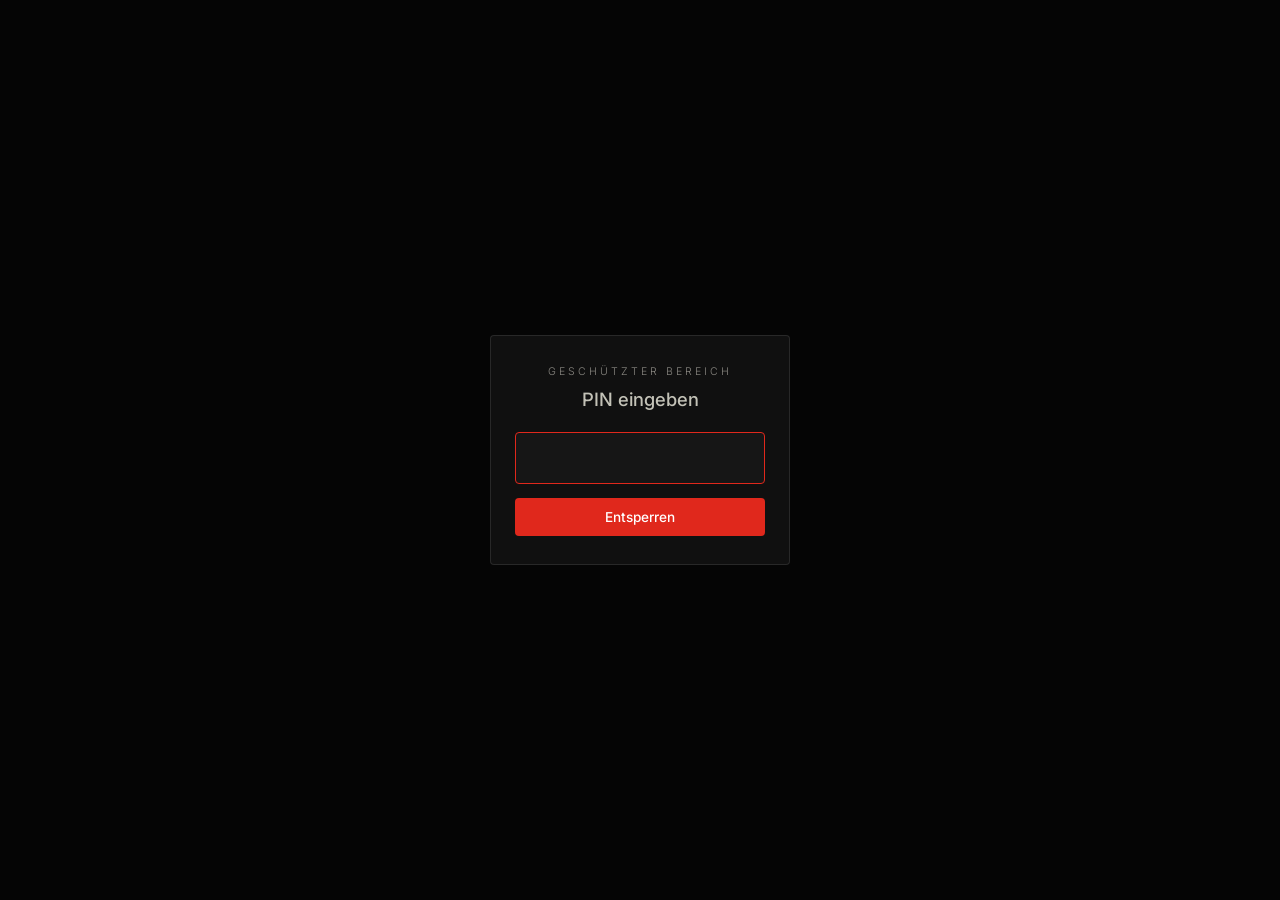
<file: alanjohn Website/dashboard.html>
<!DOCTYPE html>
<html lang="de" data-theme="dark">
<head>
  <meta charset="UTF-8" />
  <meta name="viewport" content="width=device-width, initial-scale=1.0" />
  <title>Dashboard | Alan John</title>
  <meta name="robots" content="noindex, nofollow" />
  <link rel="icon" type="image/png" sizes="32x32" href="favicon-32.png" />
  <link href="https://fonts.googleapis.com/css2?family=Inter:wght@300;400;500;600&display=swap" rel="stylesheet" />
  <link rel="stylesheet" href="dashboard.css" />
</head>
<body class="locked">
  <div class="lock-overlay" id="dashLock">
    <form class="lock-box" id="lockForm">
      <p class="eyebrow">Geschützter Bereich</p>
      <h2>PIN eingeben</h2>
      <input
        type="password"
        inputmode="numeric"
        pattern="[0-9]*"
        autocomplete="off"
        maxlength="6"
        id="lockInput"
        aria-label="6-stellige PIN"
      />
      <button type="submit" class="btn-unlock">Entsperren</button>
      <p class="lock-error" id="lockError" hidden>Falsche PIN.</p>
    </form>
  </div>

  <header class="dash-header" id="dashHeader" hidden>
    <div>
      <p class="eyebrow">Alan John</p>
      <h1>Website-Dashboard</h1>
    </div>
    <div class="live-badge" id="liveBadge">
      <span class="live-dot" aria-hidden="true"></span>
      <span class="live-count" id="liveCount">–</span>
      <span class="live-label">live gerade jetzt</span>
    </div>
  </header>

  <main class="dash-main" id="dashMain" hidden>
    <section class="tiles" id="tiles" aria-label="Übersicht">
      <div class="tile">
        <p class="tile-label">Gesamt</p>
        <p class="tile-value" id="tTotalViews">–</p>
        <p class="tile-sub"><span id="tTotalVisitors">–</span> Besucher</p>
      </div>
      <div class="tile">
        <p class="tile-label">Heute</p>
        <p class="tile-value" id="tTodayViews">–</p>
        <p class="tile-sub"><span id="tTodayVisitors">–</span> Besucher</p>
      </div>
      <div class="tile">
        <p class="tile-label">Letzte 7 Tage</p>
        <p class="tile-value" id="tWeekViews">–</p>
        <p class="tile-sub"><span id="tWeekVisitors">–</span> Besucher</p>
      </div>
    </section>

    <section class="panel" aria-label="Verlauf">
      <div class="panel-head">
        <h2>Aufrufe &amp; Besucher · letzte 30 Tage</h2>
        <div class="panel-actions">
          <span class="legend">
            <span class="legend-item"><i style="background:var(--series-1)"></i>Aufrufe</span>
            <span class="legend-item"><i style="background:var(--series-2)"></i>Besucher</span>
          </span>
          <button type="button" class="table-toggle" id="toggleTimeseriesTable">Tabelle anzeigen</button>
        </div>
      </div>
      <div class="chart-wrap" id="chartWrap">
        <svg id="chart" role="img" aria-label="Aufrufe und Besucher der letzten 30 Tage"></svg>
        <div class="tooltip" id="tooltip" hidden></div>
      </div>
      <div class="table-wrap" id="timeseriesTableWrap" hidden>
        <table>
          <thead><tr><th>Datum</th><th>Aufrufe</th><th>Besucher</th></tr></thead>
          <tbody id="timeseriesTableBody"></tbody>
        </table>
      </div>
    </section>

    <section class="breakdowns">
      <div class="panel">
        <div class="panel-head"><h2>Top Seiten</h2></div>
        <div class="bar-list" id="breakdownPath"></div>
      </div>
      <div class="panel">
        <div class="panel-head"><h2>Herkunft (Referrer)</h2></div>
        <div class="bar-list" id="breakdownReferrer"></div>
      </div>
      <div class="panel">
        <div class="panel-head"><h2>Geräte</h2></div>
        <div class="bar-list" id="breakdownDevice"></div>
      </div>
      <div class="panel">
        <div class="panel-head"><h2>Browser</h2></div>
        <div class="bar-list" id="breakdownBrowser"></div>
      </div>
    </section>
  </main>

  <script src="dashboard-lock.js"></script>
</body>
</html>
</file>
<file: alanjohn Website/dashboard.css>
:root {
  --bg: #050505;
  --surface: #101010;
  --surface-2: #161616;
  --line: rgba(255, 255, 255, 0.1);
  --text: #f2f0ec;
  --text-secondary: #c3c2b7;
  --muted: #898781;
  --gridline: #2c2c2a;
  --baseline: #383835;
  --accent: #e0281c;
  --good: #0ca30c;
  --series-1: #3987e5;
  --series-2: #e0281c;
  --seq: #3987e5;
  --radius: 4px;
}

* { box-sizing: border-box; margin: 0; padding: 0; }

body {
  font-family: "Inter", system-ui, -apple-system, sans-serif;
  background: var(--bg);
  color: var(--text);
  line-height: 1.5;
  font-weight: 300;
  -webkit-font-smoothing: antialiased;
  padding: 32px 20px 80px;
}

.eyebrow {
  text-transform: uppercase;
  letter-spacing: 0.28em;
  font-size: 0.66rem;
  color: var(--muted);
  margin-bottom: 6px;
}

h1 { font-size: 1.6rem; font-weight: 500; }
h2 { font-size: 0.95rem; font-weight: 500; color: var(--text-secondary); }

.dash-header {
  max-width: 1080px;
  margin: 0 auto 28px;
  display: flex;
  align-items: center;
  justify-content: space-between;
  flex-wrap: wrap;
  gap: 16px;
}

.live-badge {
  display: flex;
  align-items: center;
  gap: 10px;
  background: var(--surface);
  border: 1px solid var(--line);
  border-radius: 999px;
  padding: 10px 18px;
}

.live-dot {
  width: 9px;
  height: 9px;
  border-radius: 50%;
  background: var(--good);
  box-shadow: 0 0 0 0 rgba(12, 163, 12, 0.5);
  animation: pulse 2s infinite;
}

@keyframes pulse {
  0% { box-shadow: 0 0 0 0 rgba(12, 163, 12, 0.5); }
  70% { box-shadow: 0 0 0 8px rgba(12, 163, 12, 0); }
  100% { box-shadow: 0 0 0 0 rgba(12, 163, 12, 0); }
}

.live-count { font-size: 1.1rem; font-weight: 600; font-variant-numeric: tabular-nums; }
.live-label { color: var(--muted); font-size: 0.78rem; }

.dash-main { max-width: 1080px; margin: 0 auto; display: flex; flex-direction: column; gap: 20px; }

.tiles {
  display: grid;
  grid-template-columns: repeat(auto-fit, minmax(180px, 1fr));
  gap: 14px;
}

.tile {
  background: var(--surface);
  border: 1px solid var(--line);
  border-radius: var(--radius);
  padding: 18px 20px;
}

.tile-label { color: var(--muted); font-size: 0.72rem; text-transform: uppercase; letter-spacing: 0.16em; margin-bottom: 8px; }
.tile-value { font-size: 1.9rem; font-weight: 500; font-variant-numeric: tabular-nums; }
.tile-sub { color: var(--text-secondary); font-size: 0.82rem; margin-top: 4px; }

.panel {
  background: var(--surface);
  border: 1px solid var(--line);
  border-radius: var(--radius);
  padding: 18px 20px 22px;
}

.panel-head {
  display: flex;
  align-items: center;
  justify-content: space-between;
  flex-wrap: wrap;
  gap: 10px;
  margin-bottom: 14px;
}

.panel-actions { display: flex; align-items: center; gap: 14px; }

.legend { display: flex; gap: 14px; }
.legend-item { display: flex; align-items: center; gap: 6px; font-size: 0.78rem; color: var(--text-secondary); }
.legend-item i { width: 10px; height: 10px; border-radius: 2px; display: inline-block; }

.table-toggle {
  background: transparent;
  border: 1px solid var(--line);
  color: var(--text-secondary);
  border-radius: 999px;
  padding: 6px 14px;
  font-size: 0.72rem;
  cursor: pointer;
  font-family: inherit;
}
.table-toggle:hover { border-color: var(--muted); color: var(--text); }

.chart-wrap { position: relative; width: 100%; }
#chart { width: 100%; height: 260px; display: block; overflow: visible; }

.tooltip {
  position: absolute;
  pointer-events: none;
  background: var(--surface-2);
  border: 1px solid var(--line);
  border-radius: 4px;
  padding: 8px 12px;
  font-size: 0.78rem;
  transform: translate(-50%, -110%);
  white-space: nowrap;
  z-index: 5;
}
.tooltip strong { display: block; margin-bottom: 4px; color: var(--text-secondary); font-weight: 500; }
.tooltip .row { display: flex; gap: 8px; align-items: center; }
.tooltip .row i { width: 8px; height: 8px; border-radius: 2px; display: inline-block; }

.table-wrap { margin-top: 14px; max-height: 280px; overflow: auto; border-top: 1px solid var(--line); }
table { width: 100%; border-collapse: collapse; font-size: 0.82rem; }
th, td { text-align: left; padding: 8px 10px; border-bottom: 1px solid var(--line); font-variant-numeric: tabular-nums; }
th { color: var(--muted); font-weight: 500; position: sticky; top: 0; background: var(--surface); }

.breakdowns {
  display: grid;
  grid-template-columns: 1fr;
  gap: 14px;
}

@media (min-width: 680px) {
  .breakdowns { grid-template-columns: 1fr 1fr; }
}

.bar-list { display: flex; flex-direction: column; gap: 10px; }
.bar-row { display: grid; grid-template-columns: minmax(90px, 160px) 1fr auto; align-items: center; gap: 10px; }
.bar-row .bar-label {
  font-size: 0.8rem;
  color: var(--text-secondary);
  overflow: hidden;
  text-overflow: ellipsis;
  white-space: nowrap;
}
.bar-track { position: relative; height: 8px; background: var(--gridline); border-radius: 999px; overflow: hidden; }
.bar-fill { position: absolute; inset: 0 auto 0 0; background: var(--seq); border-radius: 999px; }
.bar-value { font-size: 0.8rem; font-variant-numeric: tabular-nums; color: var(--text); min-width: 34px; text-align: right; }

.empty { color: var(--muted); font-size: 0.82rem; padding: 8px 0; }

@media (max-width: 560px) {
  .bar-row { grid-template-columns: 84px 1fr auto; }
}

body.locked { overflow: hidden; }

.lock-overlay {
  position: fixed;
  inset: 0;
  background: var(--bg);
  display: flex;
  align-items: center;
  justify-content: center;
  z-index: 20;
  padding: 20px;
}
.lock-overlay[hidden] { display: none; }

.lock-box {
  width: 100%;
  max-width: 300px;
  background: var(--surface);
  border: 1px solid var(--line);
  border-radius: var(--radius);
  padding: 28px 24px;
  text-align: center;
}

.lock-box h2 { font-size: 1.15rem; font-weight: 500; margin: 6px 0 18px; }

.lock-box input {
  width: 100%;
  background: var(--surface-2);
  border: 1px solid var(--line);
  border-radius: var(--radius);
  color: var(--text);
  font-size: 1.4rem;
  letter-spacing: 0.6em;
  text-align: center;
  padding: 12px 10px 12px 16px;
  font-variant-numeric: tabular-nums;
}
.lock-box input:focus { outline: none; border-color: var(--accent); }

.btn-unlock {
  width: 100%;
  margin-top: 14px;
  background: var(--accent);
  color: #fff;
  border: none;
  border-radius: var(--radius);
  padding: 11px;
  font-size: 0.85rem;
  font-weight: 500;
  cursor: pointer;
  font-family: inherit;
}
.btn-unlock:hover { background: var(--series-2); }

.lock-error { color: #e66767; font-size: 0.78rem; margin-top: 12px; }
</file>
